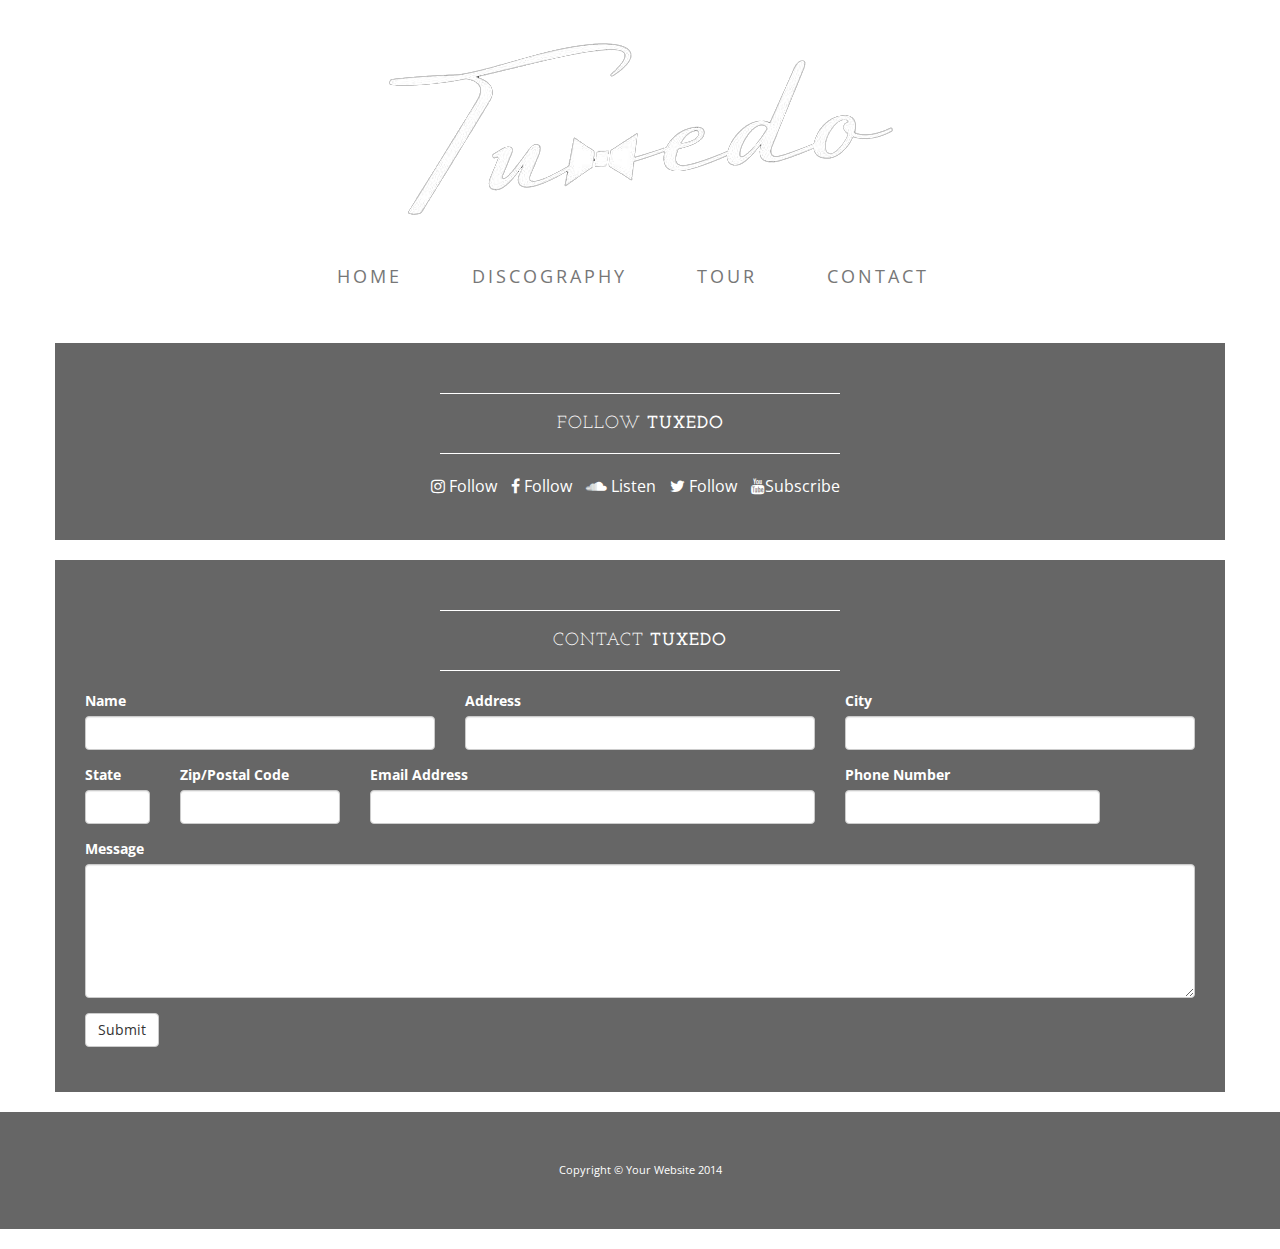
<file: discography/startbootstrap-business-casual-gh-pages/contact.html>
<!DOCTYPE html>
<html lang="en">

<head>

    <meta charset="utf-8">
    <meta http-equiv="X-UA-Compatible" content="IE=edge">
    <meta name="viewport" content="width=device-width, initial-scale=1">
    <meta name="description" content="">
    <meta name="author" content="">

    <title>Tuxedo</title>

    <!-- Bootstrap Core CSS -->
    <link href="css/bootstrap.min.css" rel="stylesheet">

    <!-- Custom CSS -->
    <link href="css/business-casual.css" rel="stylesheet">
    <link href="https://maxcdn.bootstrapcdn.com/font-awesome/4.4.0/css/font-awesome.min.css" rel="stylesheet" >
    <!-- Fonts -->
    <link href="https://fonts.googleapis.com/css?family=Open+Sans:300italic,400italic,600italic,700italic,800italic,400,300,600,700,800" rel="stylesheet" type="text/css">
    <link href="https://fonts.googleapis.com/css?family=Josefin+Slab:100,300,400,600,700,100italic,300italic,400italic,600italic,700italic" rel="stylesheet" type="text/css">

    <!-- HTML5 Shim and Respond.js IE8 support of HTML5 elements and media queries -->
    <!-- WARNING: Respond.js doesn't work if you view the page via file:// -->
    <!--[if lt IE 9]>
        <script src="https://oss.maxcdn.com/libs/html5shiv/3.7.0/html5shiv.js"></script>
        <script src="https://oss.maxcdn.com/libs/respond.js/1.4.2/respond.min.js"></script>
    <![endif]-->

</head>

<body>

    <div class="brand"><img src="images/tuxedo.png"></div>
    <!-- Navigation -->
    <nav class="navbar navbar-default" role="navigation">
        <div class="container">
            <!-- Brand and toggle get grouped for better mobile display -->
            <div class="navbar-header">
                <button type="button" class="navbar-toggle" data-toggle="collapse" data-target="#bs-example-navbar-collapse-1">
                    <span class="sr-only">Toggle navigation</span>
                    <span class="icon-bar"></span>
                    <span class="icon-bar"></span>
                    <span class="icon-bar"></span>
                </button>
                <!-- navbar-brand is hidden on larger screens, but visible when the menu is collapsed -->
                <a class="navbar-brand" href="index.html">Tuxedo</a>
            </div>
            <!-- Collect the nav links, forms, and other content for toggling -->
            <div class="collapse navbar-collapse" id="bs-example-navbar-collapse-1">
                <ul class="nav navbar-nav">
                    <li>
                        <a href="index.html">Home</a>
                    </li>
                    <li>
                        <a href="discography.html">Discography</a>
                    </li>
                    <li>
                        <a href="tour.html">Tour</a>
                    </li>
                    <li>
                        <a href="contact.html">Contact</a>
                    </li>
                </ul>
            </div>
            <!-- /.navbar-collapse -->
        </div>
        <!-- /.container -->
    </nav>

    <div class="container">

        <div class="row">
            <div class="box">
                <div class="col-lg-12">
                    <hr>
                    <h2 class="intro-text text-center">Follow
                        <strong>Tuxedo</strong>
                    </h2>
                    <hr>
                </div>
                <div class="col-lg-12">
                 <p class="follow"> 
                     <i class="fa fa-instagram"><a href="https://www.instagram.com/tuxedo/"> Follow</a></i> 
                     <i class="fa fa-facebook"><a href="https://www.facebook.com/tuxedo/"> Follow</a></i> 
                     <i class="fa fa-soundcloud"><a href="https://soundcloud.com/tuxedofunk"> Listen</a></i> 
                     <i class="fa fa-twitter"><a href="https://twitter.com/Tuxedo"> Follow</a></i> 
                     <i class="fa fa-youtube"><a href="https://www.youtube.com/channel/UCkKZ6hhB4dyHh7wGQ_fKYdw">Subscribe</a></i>
                 </p>
                </div>
                <div class="clearfix"></div>
            </div>
    </div>
        <div class="row">
            <div class="box">
                <div class="col-lg-12">
                    <hr>
                    <h2 class="intro-text text-center">Contact
                        <strong>Tuxedo</strong>
                    </h2>
                    <hr>
                    <form role="form">
                        <div class="row">
                            <div class="form-group col-lg-4">
                                <label>Name</label>
                                <input type="text" class="form-control">
                            </div>
                            <div class="form-group col-lg-4">
                                <label>Address</label>
                                <input type="text" class="form-control">
                            </div>
                            <div class="form-group col-sm-4">
                                <label>City</label>
                                <input type="text" class="form-control">
                            </div>
                            <div class="form-group col-sm-1">
                                <label>State</label>
                                <input type="text" class="form-control">
                            </div>
                            <div class="form-group col-sm-2">
                                <label>Zip/Postal Code</label>
                                <input type="text" class="form-control">
                            </div>
                            <div class="form-group col-sm-5">
                                <label>Email Address</label>
                                <input type="email" class="form-control">
                            </div>
                            <div class="form-group col-sm-3">
                                <label>Phone Number</label>
                                <input type="tel" class="form-control">
                            </div>
                            <div class="clearfix"></div>
                            <div class="form-group col-lg-12">
                                <label>Message</label>
                                <textarea class="form-control" rows="6"></textarea>
                            </div>
                            <div class="form-group col-lg-12">
                                <input type="hidden" name="save" value="contact">
                                <button type="submit" class="btn btn-default">Submit</button>
                            </div>
                        </div>
                    </form>
                </div>
            </div>
        </div>

    </div>
    <!-- /.container -->

    <footer>
        <div class="container">
            <div class="row">
                <div class="col-lg-12 text-center">
                    <p>Copyright &copy; Your Website 2014</p>
                </div>
            </div>
        </div>
    </footer>

    <!-- jQuery -->
    <script src="js/jquery.js"></script>

    <!-- Bootstrap Core JavaScript -->
    <script src="js/bootstrap.min.js"></script>

</body>

</html>
</file>
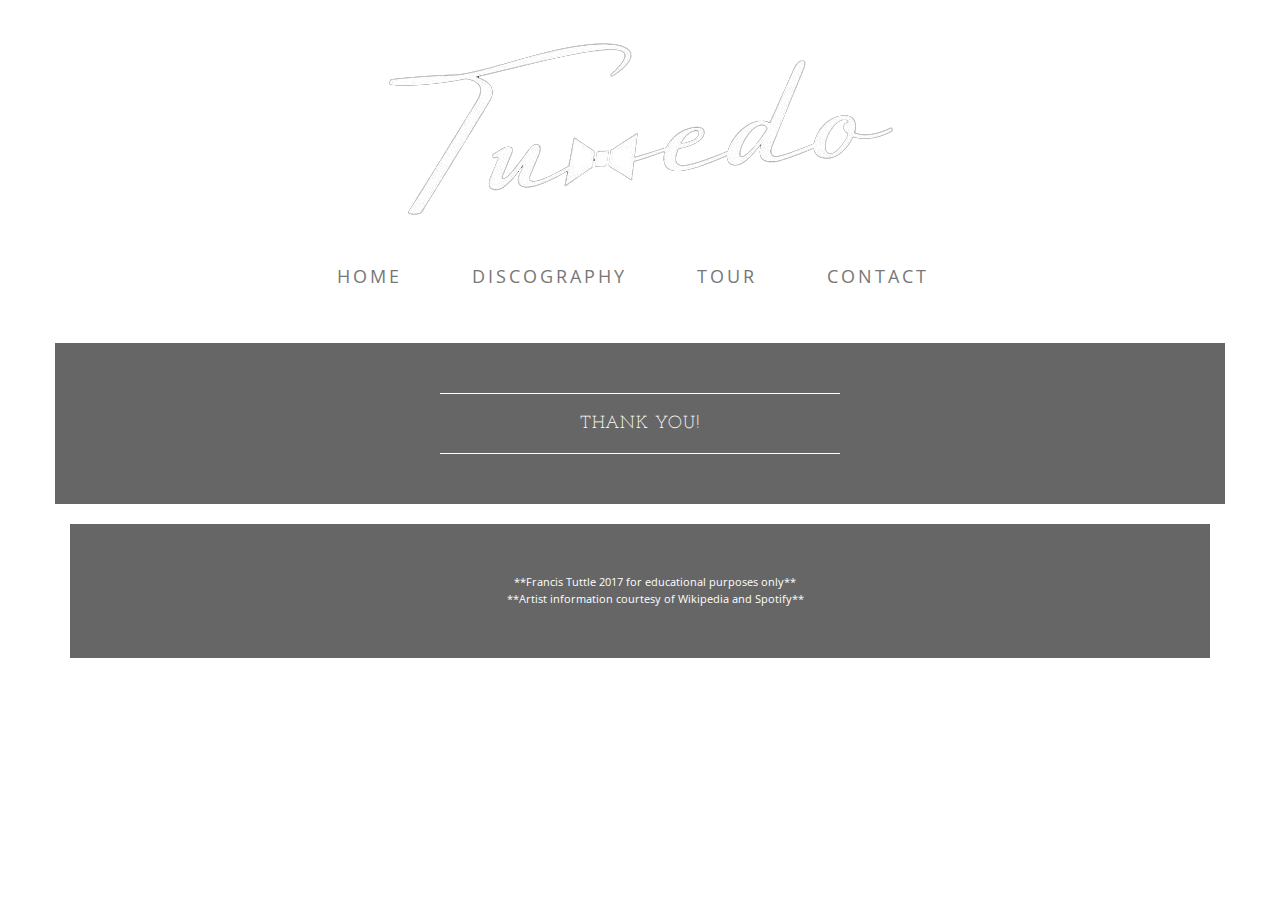
<file: discography/startbootstrap-business-casual-gh-pages/contact2.html>
<!DOCTYPE html>
<html lang="en">

<head>

    <meta charset="utf-8">
    <meta http-equiv="X-UA-Compatible" content="IE=edge">
    <meta name="viewport" content="width=device-width, initial-scale=1">
    <meta name="description" content="">
    <meta name="author" content="">

    <title>Tuxedo</title>

    <!-- Bootstrap Core CSS -->
    <link href="css/bootstrap.min.css" rel="stylesheet">

    <!-- Custom CSS -->
    <link href="css/business-casual.css" rel="stylesheet">
    <link href="https://maxcdn.bootstrapcdn.com/font-awesome/4.4.0/css/font-awesome.min.css" rel="stylesheet" >
    <!-- Fonts -->
    <link href="https://fonts.googleapis.com/css?family=Open+Sans:300italic,400italic,600italic,700italic,800italic,400,300,600,700,800" rel="stylesheet" type="text/css">
    <link href="https://fonts.googleapis.com/css?family=Josefin+Slab:100,300,400,600,700,100italic,300italic,400italic,600italic,700italic" rel="stylesheet" type="text/css">

    <!-- HTML5 Shim and Respond.js IE8 support of HTML5 elements and media queries -->
    <!-- WARNING: Respond.js doesn't work if you view the page via file:// -->
    <!--[if lt IE 9]>
        <script src="https://oss.maxcdn.com/libs/html5shiv/3.7.0/html5shiv.js"></script>
        <script src="https://oss.maxcdn.com/libs/respond.js/1.4.2/respond.min.js"></script>
    <![endif]-->

</head>

<body>

    <div class="brand"><img src="images/tuxedo.png"></div>
    <!-- Navigation -->
    <nav class="navbar navbar-default" role="navigation">
        <div class="container">
            <!-- Brand and toggle get grouped for better mobile display -->
            <div class="navbar-header">
                <button type="button" class="navbar-toggle" data-toggle="collapse" data-target="#bs-example-navbar-collapse-1">
                    <span class="sr-only">Toggle navigation</span>
                    <span class="icon-bar"></span>
                    <span class="icon-bar"></span>
                    <span class="icon-bar"></span>
                </button>
                <!-- navbar-brand is hidden on larger screens, but visible when the menu is collapsed -->
                <a class="navbar-brand" href="index.html">Tuxedo</a>
            </div>
            <!-- Collect the nav links, forms, and other content for toggling -->
            <div class="collapse navbar-collapse" id="bs-example-navbar-collapse-1">
                <ul class="nav navbar-nav">
                    <li>
                        <a href="index.html">Home</a>
                    </li>
                    <li>
                        <a href="discography.html">Discography</a>
                    </li>
                    <li>
                        <a href="tour.html">Tour</a>
                    </li>
                    <li>
                        <a href="contact.html">Contact</a>
                    </li>
                </ul>
            </div>
            <!-- /.navbar-collapse -->
        </div>
        <!-- /.container -->
    </nav>

    <div class="container">

        <div class="row">
            <div class="box">
                <div class="col-lg-12">
                    <hr>
                    <h2 class="intro-text text-center">Thank You!</h2>
                    <hr>
                </div>
                <div class="clearfix"></div>
            </div>
    </div>
    <!-- /.container -->

    <footer>
        <div class="container">
            <div class="row">
                <div class="col-lg-12 text-center">
                    <p>**Francis Tuttle 2017 for educational purposes only**<br>**Artist information courtesy of Wikipedia and Spotify**</p>
                </div>
            </div>
        </div>
    </footer>

    <!-- jQuery -->
    <script src="js/jquery.js"></script>

    <!-- Bootstrap Core JavaScript -->
    <script src="js/bootstrap.min.js"></script>

</body>

</html>
</file>
<file: discography/startbootstrap-business-casual-gh-pages/css/business-casual.css>
/*!
 * Start Bootstrap - Business Casual (http://startbootstrap.com/)
 * Copyright 2013-2016 Start Bootstrap
 * Licensed under MIT (https://github.com/BlackrockDigital/startbootstrap/blob/gh-pages/LICENSE)
 */

body {
    font-family: "Open Sans","Helvetica Neue",Helvetica,Arial,sans-serif;
    background: url('https://c1.staticflickr.com/5/4010/4369024905_c4b8b76233_b.jpg') no-repeat center center fixed;
    -webkit-background-size: cover;
    -moz-background-size: cover;
    background-size: cover;
    -o-background-size: cover;
    padding-bottom: 20px;
}
h1, h2, h3, h4, h5, h6 {
    text-transform: uppercase;
    font-family: "Josefin Slab","Helvetica Neue",Helvetica,Arial,sans-serif;
    font-weight: 700;
    letter-spacing: 1px;
    color: #fff;
}

p {
    font-size: 1.25em;
    line-height: 1.6;
    color: #fff;
}

hr {
    max-width: 400px;
    border-color: #fff;
}

.brand,
.address-bar {
    display: none;
}

.navbar-brand {
    text-transform: uppercase;
    font-weight: 900;
    letter-spacing: 2px;
}

.navbar-nav {
    text-transform: uppercase;
    font-weight: 400;
    letter-spacing: 3px;
}

.img-full {
    min-width: 100%;
}
.carousel-inner {
    height: 40%;       
}
.brand-before,
.brand-name {
    text-transform: capitalize;
}
.band {
    float: left;
    width: 35%;
    margin-bottom: 5px;
    margin-right: 15px;
}
.mayer {
    clear: left;
}
ul {
    color: #fff;
    list-style: none;
    text-align: center;
    padding: inherit
}
.album {
    width: 38%;
    margin-top: 20px;
}
.brand-before {
    margin: 15px 0;
}
.brand-name {
    margin: 0;
    font-size: 4em;
}
.tagline-divider {
    margin: 15px auto 3px;
    max-width: 250px;
    border-color: #999999;
}
.box {
    margin-bottom: 20px;
    padding: 30px 15px;
    background: #fff;
    background: rgba(0,0,0,0.6);
}
.intro-text {
    text-transform: uppercase;
    font-size: 1.25em;
    font-weight: 400;
    letter-spacing: 1px;
}
.img-border {
    float: none;
    margin: 0 auto 0;
    border: #999999 solid 1px;
}
.img-left {
    float: none;
    margin: 0 auto 0;
}
footer {
    background: rgba(0,0,0,0.6);
}
footer p {
    color: #fff;
    margin: 0;
    padding: 50px 0;
    font-size: .75em
}
small {
    color: #fff;
}
.col-sm-4 h3{
   font-size: 12pt;
    margin-top: 5px;
}
.img-responsive{
    position: relative;
    
}
.col-md-6 {
    text-align: center;
}
.form-group {
    color: #fff;
}
.follow a{
    font-family: "Open Sans","Helvetica Neue",Helvetica,Arial,sans-serif; 
    color: #fff;
    padding: 0px 10px 0px 0px;
}
.follow {
    text-align: center;
    font-size: 12pt
}
@media screen and (min-width:768px) {
    .brand {
        display: inherit;
        margin: 0;
        padding: 30px 0 10px;
        text-align: center;
        text-shadow: 1px 1px 2px rgba(0,0,0,0.5);
        font-family: "Josefin Slab","Helvetica Neue",Helvetica,Arial,sans-serif;
        font-size: 5em;
        font-weight: 700;
        line-height: normal;
        color: #fff;
    }

    .top-divider {
        margin-top: 0;
    }

    .img-left {
        float: left;
        margin-right: 25px;
    }

    .address-bar {
        display: inherit;
        margin: 0;
        padding: 0 0 40px;
        text-align: center;
        text-shadow: 1px 1px 2px rgba(0,0,0,0.5);
        text-transform: uppercase;
        font-size: 1.25em;
        font-weight: 400;
        letter-spacing: 3px;
        color: #fff;
    }

    .navbar {
        border-radius: 0;
    }

    .navbar-header {
        display: none;
    }

    .navbar {
        min-height: 0;
    }

    .navbar-default {
        border: none;
        background: #fff;
        background: rgba(255,255,255,0.9);
    }

    .nav>li>a {
        padding: 35px;
    }

    .navbar-nav>li>a {
        line-height: normal;
    }

    .navbar-nav {
        display: table;
        float: none;
        margin: 0 auto;
        table-layout: fixed;
        font-size: 1.25em;
    }
}

@media screen and (min-width:1200px) {
    .box:after {
        content: '';
        display: table;
        clear: both;
    }
}
</file>
